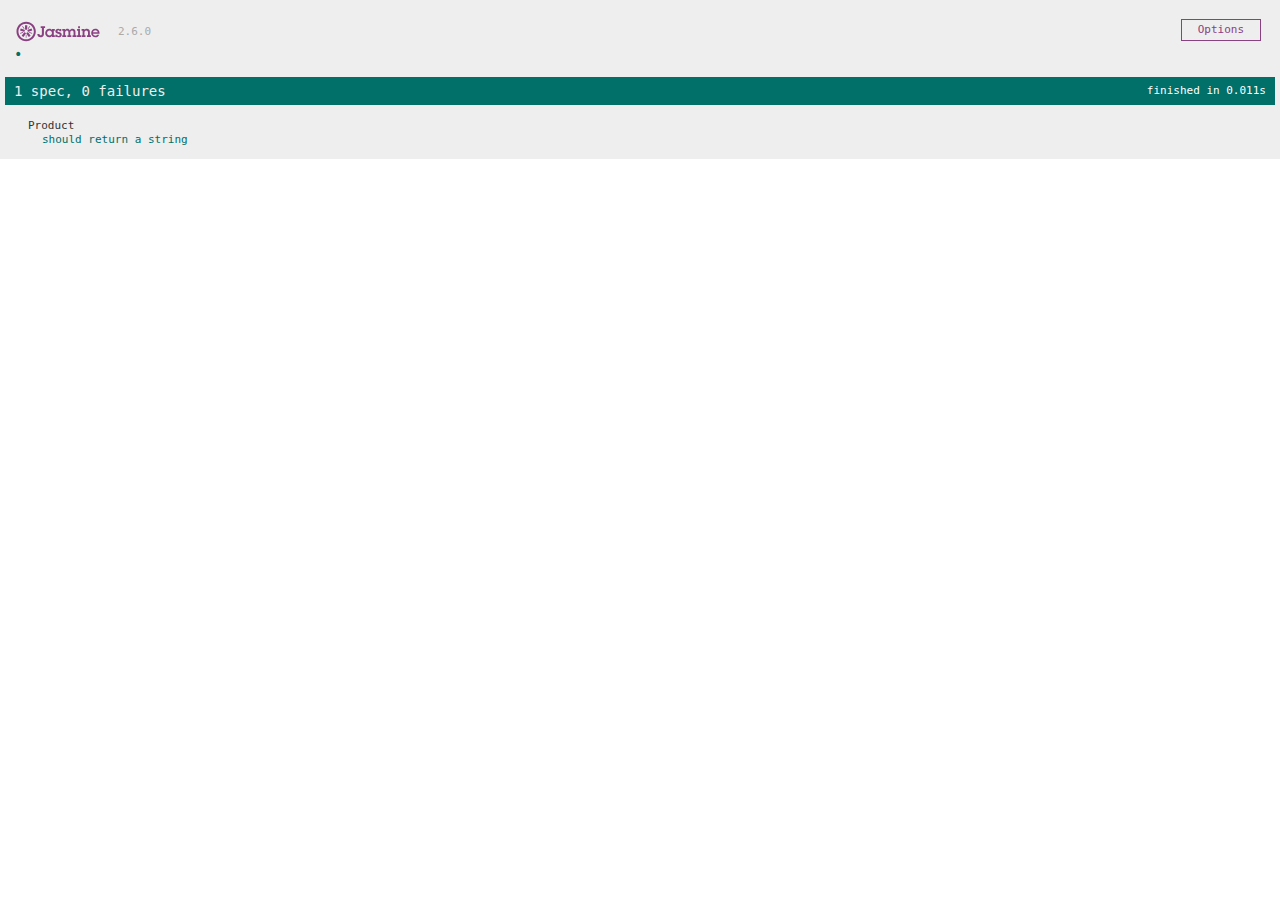
<file: SpecRunner.html>
<!DOCTYPE html>
<html>
<head>
  <meta charset="utf-8">
  <title>Jasmine Spec Runner v2.6.0</title>

  <link rel="shortcut icon" type="image/png" href="lib/jasmine-2.6.0/jasmine_favicon.png">
  <link rel="stylesheet" href="lib/jasmine-2.6.0/jasmine.css">

  <script src="lib/jasmine-2.6.0/jasmine.js"></script>
  <script src="lib/jasmine-2.6.0/jasmine-html.js"></script>
  <script src="lib/jasmine-2.6.0/boot.js"></script>
  <script type="text/javascript" src="lib/jquery-min.js"></script>
  <script type="text/javascript" src="lib/underscore-min.js"></script>
  <script type="text/javascript" src="lib/backbone-min.js"></script>

  <!-- include source files here... -->
  <script type="text/javascript" src="js/models/product.js"></script>

  <!-- include spec files here... -->
  <script type="text/javascript" src="spec/SpecHelper.js"></script>
  <script type="text/javascript" src="spec/ProductSpec.js"></script>

  </head>

  <body>
  </body>
</html>
</file>
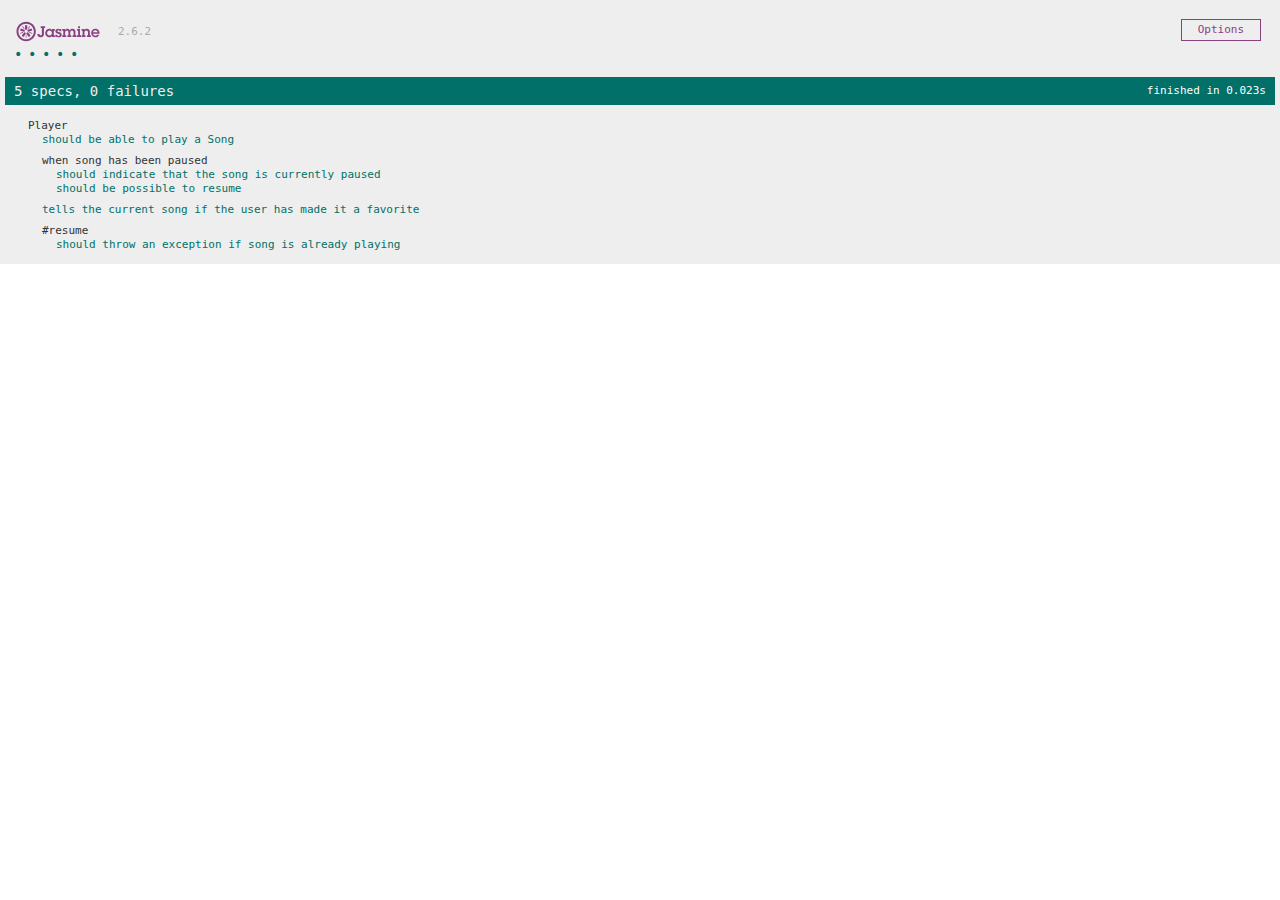
<file: jasmine-2.6.2/SpecRunner.html>
<!DOCTYPE html>
<html>
<head>
  <meta charset="utf-8">
  <title>Jasmine Spec Runner v2.6.2</title>

  <link rel="shortcut icon" type="image/png" href="lib/jasmine-2.6.2/jasmine_favicon.png">
  <link rel="stylesheet" href="lib/jasmine-2.6.2/jasmine.css">

  <script src="lib/jasmine-2.6.2/jasmine.js"></script>
  <script src="lib/jasmine-2.6.2/jasmine-html.js"></script>
  <script src="lib/jasmine-2.6.2/boot.js"></script>

  <!-- include source files here... -->
  <script src="src/Player.js"></script>
  <script src="src/Song.js"></script>

  <!-- include spec files here... -->
  <script src="spec/SpecHelper.js"></script>
  <script src="spec/PlayerSpec.js"></script>

</head>

<body>
</body>
</html>
</file>
<file: lib/jasmine-2.6.0/jasmine.css>
body { overflow-y: scroll; }

.jasmine_html-reporter { background-color: #eee; padding: 5px; margin: -8px; font-size: 11px; font-family: Monaco, "Lucida Console", monospace; line-height: 14px; color: #333; }
.jasmine_html-reporter a { text-decoration: none; }
.jasmine_html-reporter a:hover { text-decoration: underline; }
.jasmine_html-reporter p, .jasmine_html-reporter h1, .jasmine_html-reporter h2, .jasmine_html-reporter h3, .jasmine_html-reporter h4, .jasmine_html-reporter h5, .jasmine_html-reporter h6 { margin: 0; line-height: 14px; }
.jasmine_html-reporter .jasmine-banner, .jasmine_html-reporter .jasmine-symbol-summary, .jasmine_html-reporter .jasmine-summary, .jasmine_html-reporter .jasmine-result-message, .jasmine_html-reporter .jasmine-spec .jasmine-description, .jasmine_html-reporter .jasmine-spec-detail .jasmine-description, .jasmine_html-reporter .jasmine-alert .jasmine-bar, .jasmine_html-reporter .jasmine-stack-trace { padding-left: 9px; padding-right: 9px; }
.jasmine_html-reporter .jasmine-banner { position: relative; }
.jasmine_html-reporter .jasmine-banner .jasmine-title { background: url('[data-uri]') no-repeat; background: url('[data-uri]') no-repeat, none; -moz-background-size: 100%; -o-background-size: 100%; -webkit-background-size: 100%; background-size: 100%; display: block; float: left; width: 90px; height: 25px; }
.jasmine_html-reporter .jasmine-banner .jasmine-version { margin-left: 14px; position: relative; top: 6px; }
.jasmine_html-reporter #jasmine_content { position: fixed; right: 100%; }
.jasmine_html-reporter .jasmine-version { color: #aaa; }
.jasmine_html-reporter .jasmine-banner { margin-top: 14px; }
.jasmine_html-reporter .jasmine-duration { color: #fff; float: right; line-height: 28px; padding-right: 9px; }
.jasmine_html-reporter .jasmine-symbol-summary { overflow: hidden; *zoom: 1; margin: 14px 0; }
.jasmine_html-reporter .jasmine-symbol-summary li { display: inline-block; height: 10px; width: 14px; font-size: 16px; }
.jasmine_html-reporter .jasmine-symbol-summary li.jasmine-passed { font-size: 14px; }
.jasmine_html-reporter .jasmine-symbol-summary li.jasmine-passed:before { color: #007069; content: "\02022"; }
.jasmine_html-reporter .jasmine-symbol-summary li.jasmine-failed { line-height: 9px; }
.jasmine_html-reporter .jasmine-symbol-summary li.jasmine-failed:before { color: #ca3a11; content: "\d7"; font-weight: bold; margin-left: -1px; }
.jasmine_html-reporter .jasmine-symbol-summary li.jasmine-disabled { font-size: 14px; }
.jasmine_html-reporter .jasmine-symbol-summary li.jasmine-disabled:before { color: #bababa; content: "\02022"; }
.jasmine_html-reporter .jasmine-symbol-summary li.jasmine-pending { line-height: 17px; }
.jasmine_html-reporter .jasmine-symbol-summary li.jasmine-pending:before { color: #ba9d37; content: "*"; }
.jasmine_html-reporter .jasmine-symbol-summary li.jasmine-empty { font-size: 14px; }
.jasmine_html-reporter .jasmine-symbol-summary li.jasmine-empty:before { color: #ba9d37; content: "\02022"; }
.jasmine_html-reporter .jasmine-run-options { float: right; margin-right: 5px; border: 1px solid #8a4182; color: #8a4182; position: relative; line-height: 20px; }
.jasmine_html-reporter .jasmine-run-options .jasmine-trigger { cursor: pointer; padding: 8px 16px; }
.jasmine_html-reporter .jasmine-run-options .jasmine-payload { position: absolute; display: none; right: -1px; border: 1px solid #8a4182; background-color: #eee; white-space: nowrap; padding: 4px 8px; }
.jasmine_html-reporter .jasmine-run-options .jasmine-payload.jasmine-open { display: block; }
.jasmine_html-reporter .jasmine-bar { line-height: 28px; font-size: 14px; display: block; color: #eee; }
.jasmine_html-reporter .jasmine-bar.jasmine-failed { background-color: #ca3a11; }
.jasmine_html-reporter .jasmine-bar.jasmine-passed { background-color: #007069; }
.jasmine_html-reporter .jasmine-bar.jasmine-skipped { background-color: #bababa; }
.jasmine_html-reporter .jasmine-bar.jasmine-errored { background-color: #ca3a11; }
.jasmine_html-reporter .jasmine-bar.jasmine-menu { background-color: #fff; color: #aaa; }
.jasmine_html-reporter .jasmine-bar.jasmine-menu a { color: #333; }
.jasmine_html-reporter .jasmine-bar a { color: white; }
.jasmine_html-reporter.jasmine-spec-list .jasmine-bar.jasmine-menu.jasmine-failure-list, .jasmine_html-reporter.jasmine-spec-list .jasmine-results .jasmine-failures { display: none; }
.jasmine_html-reporter.jasmine-failure-list .jasmine-bar.jasmine-menu.jasmine-spec-list, .jasmine_html-reporter.jasmine-failure-list .jasmine-summary { display: none; }
.jasmine_html-reporter .jasmine-results { margin-top: 14px; }
.jasmine_html-reporter .jasmine-summary { margin-top: 14px; }
.jasmine_html-reporter .jasmine-summary ul { list-style-type: none; margin-left: 14px; padding-top: 0; padding-left: 0; }
.jasmine_html-reporter .jasmine-summary ul.jasmine-suite { margin-top: 7px; margin-bottom: 7px; }
.jasmine_html-reporter .jasmine-summary li.jasmine-passed a { color: #007069; }
.jasmine_html-reporter .jasmine-summary li.jasmine-failed a { color: #ca3a11; }
.jasmine_html-reporter .jasmine-summary li.jasmine-empty a { color: #ba9d37; }
.jasmine_html-reporter .jasmine-summary li.jasmine-pending a { color: #ba9d37; }
.jasmine_html-reporter .jasmine-summary li.jasmine-disabled a { color: #bababa; }
.jasmine_html-reporter .jasmine-description + .jasmine-suite { margin-top: 0; }
.jasmine_html-reporter .jasmine-suite { margin-top: 14px; }
.jasmine_html-reporter .jasmine-suite a { color: #333; }
.jasmine_html-reporter .jasmine-failures .jasmine-spec-detail { margin-bottom: 28px; }
.jasmine_html-reporter .jasmine-failures .jasmine-spec-detail .jasmine-description { background-color: #ca3a11; }
.jasmine_html-reporter .jasmine-failures .jasmine-spec-detail .jasmine-description a { color: white; }
.jasmine_html-reporter .jasmine-result-message { padding-top: 14px; color: #333; white-space: pre; }
.jasmine_html-reporter .jasmine-result-message span.jasmine-result { display: block; }
.jasmine_html-reporter .jasmine-stack-trace { margin: 5px 0 0 0; max-height: 224px; overflow: auto; line-height: 18px; color: #666; border: 1px solid #ddd; background: white; white-space: pre; }
</file>
<file: jasmine-2.6.2/lib/jasmine-2.6.2/jasmine.css>
body { overflow-y: scroll; }

.jasmine_html-reporter { background-color: #eee; padding: 5px; margin: -8px; font-size: 11px; font-family: Monaco, "Lucida Console", monospace; line-height: 14px; color: #333; }
.jasmine_html-reporter a { text-decoration: none; }
.jasmine_html-reporter a:hover { text-decoration: underline; }
.jasmine_html-reporter p, .jasmine_html-reporter h1, .jasmine_html-reporter h2, .jasmine_html-reporter h3, .jasmine_html-reporter h4, .jasmine_html-reporter h5, .jasmine_html-reporter h6 { margin: 0; line-height: 14px; }
.jasmine_html-reporter .jasmine-banner, .jasmine_html-reporter .jasmine-symbol-summary, .jasmine_html-reporter .jasmine-summary, .jasmine_html-reporter .jasmine-result-message, .jasmine_html-reporter .jasmine-spec .jasmine-description, .jasmine_html-reporter .jasmine-spec-detail .jasmine-description, .jasmine_html-reporter .jasmine-alert .jasmine-bar, .jasmine_html-reporter .jasmine-stack-trace { padding-left: 9px; padding-right: 9px; }
.jasmine_html-reporter .jasmine-banner { position: relative; }
.jasmine_html-reporter .jasmine-banner .jasmine-title { background: url('[data-uri]') no-repeat; background: url('[data-uri]') no-repeat, none; -moz-background-size: 100%; -o-background-size: 100%; -webkit-background-size: 100%; background-size: 100%; display: block; float: left; width: 90px; height: 25px; }
.jasmine_html-reporter .jasmine-banner .jasmine-version { margin-left: 14px; position: relative; top: 6px; }
.jasmine_html-reporter #jasmine_content { position: fixed; right: 100%; }
.jasmine_html-reporter .jasmine-version { color: #aaa; }
.jasmine_html-reporter .jasmine-banner { margin-top: 14px; }
.jasmine_html-reporter .jasmine-duration { color: #fff; float: right; line-height: 28px; padding-right: 9px; }
.jasmine_html-reporter .jasmine-symbol-summary { overflow: hidden; *zoom: 1; margin: 14px 0; }
.jasmine_html-reporter .jasmine-symbol-summary li { display: inline-block; height: 10px; width: 14px; font-size: 16px; }
.jasmine_html-reporter .jasmine-symbol-summary li.jasmine-passed { font-size: 14px; }
.jasmine_html-reporter .jasmine-symbol-summary li.jasmine-passed:before { color: #007069; content: "\02022"; }
.jasmine_html-reporter .jasmine-symbol-summary li.jasmine-failed { line-height: 9px; }
.jasmine_html-reporter .jasmine-symbol-summary li.jasmine-failed:before { color: #ca3a11; content: "\d7"; font-weight: bold; margin-left: -1px; }
.jasmine_html-reporter .jasmine-symbol-summary li.jasmine-disabled { font-size: 14px; }
.jasmine_html-reporter .jasmine-symbol-summary li.jasmine-disabled:before { color: #bababa; content: "\02022"; }
.jasmine_html-reporter .jasmine-symbol-summary li.jasmine-pending { line-height: 17px; }
.jasmine_html-reporter .jasmine-symbol-summary li.jasmine-pending:before { color: #ba9d37; content: "*"; }
.jasmine_html-reporter .jasmine-symbol-summary li.jasmine-empty { font-size: 14px; }
.jasmine_html-reporter .jasmine-symbol-summary li.jasmine-empty:before { color: #ba9d37; content: "\02022"; }
.jasmine_html-reporter .jasmine-run-options { float: right; margin-right: 5px; border: 1px solid #8a4182; color: #8a4182; position: relative; line-height: 20px; }
.jasmine_html-reporter .jasmine-run-options .jasmine-trigger { cursor: pointer; padding: 8px 16px; }
.jasmine_html-reporter .jasmine-run-options .jasmine-payload { position: absolute; display: none; right: -1px; border: 1px solid #8a4182; background-color: #eee; white-space: nowrap; padding: 4px 8px; }
.jasmine_html-reporter .jasmine-run-options .jasmine-payload.jasmine-open { display: block; }
.jasmine_html-reporter .jasmine-bar { line-height: 28px; font-size: 14px; display: block; color: #eee; }
.jasmine_html-reporter .jasmine-bar.jasmine-failed { background-color: #ca3a11; }
.jasmine_html-reporter .jasmine-bar.jasmine-passed { background-color: #007069; }
.jasmine_html-reporter .jasmine-bar.jasmine-skipped { background-color: #bababa; }
.jasmine_html-reporter .jasmine-bar.jasmine-errored { background-color: #ca3a11; }
.jasmine_html-reporter .jasmine-bar.jasmine-menu { background-color: #fff; color: #aaa; }
.jasmine_html-reporter .jasmine-bar.jasmine-menu a { color: #333; }
.jasmine_html-reporter .jasmine-bar a { color: white; }
.jasmine_html-reporter.jasmine-spec-list .jasmine-bar.jasmine-menu.jasmine-failure-list, .jasmine_html-reporter.jasmine-spec-list .jasmine-results .jasmine-failures { display: none; }
.jasmine_html-reporter.jasmine-failure-list .jasmine-bar.jasmine-menu.jasmine-spec-list, .jasmine_html-reporter.jasmine-failure-list .jasmine-summary { display: none; }
.jasmine_html-reporter .jasmine-results { margin-top: 14px; }
.jasmine_html-reporter .jasmine-summary { margin-top: 14px; }
.jasmine_html-reporter .jasmine-summary ul { list-style-type: none; margin-left: 14px; padding-top: 0; padding-left: 0; }
.jasmine_html-reporter .jasmine-summary ul.jasmine-suite { margin-top: 7px; margin-bottom: 7px; }
.jasmine_html-reporter .jasmine-summary li.jasmine-passed a { color: #007069; }
.jasmine_html-reporter .jasmine-summary li.jasmine-failed a { color: #ca3a11; }
.jasmine_html-reporter .jasmine-summary li.jasmine-empty a { color: #ba9d37; }
.jasmine_html-reporter .jasmine-summary li.jasmine-pending a { color: #ba9d37; }
.jasmine_html-reporter .jasmine-summary li.jasmine-disabled a { color: #bababa; }
.jasmine_html-reporter .jasmine-description + .jasmine-suite { margin-top: 0; }
.jasmine_html-reporter .jasmine-suite { margin-top: 14px; }
.jasmine_html-reporter .jasmine-suite a { color: #333; }
.jasmine_html-reporter .jasmine-failures .jasmine-spec-detail { margin-bottom: 28px; }
.jasmine_html-reporter .jasmine-failures .jasmine-spec-detail .jasmine-description { background-color: #ca3a11; }
.jasmine_html-reporter .jasmine-failures .jasmine-spec-detail .jasmine-description a { color: white; }
.jasmine_html-reporter .jasmine-result-message { padding-top: 14px; color: #333; white-space: pre; }
.jasmine_html-reporter .jasmine-result-message span.jasmine-result { display: block; }
.jasmine_html-reporter .jasmine-stack-trace { margin: 5px 0 0 0; max-height: 224px; overflow: auto; line-height: 18px; color: #666; border: 1px solid #ddd; background: white; white-space: pre; }
</file>
